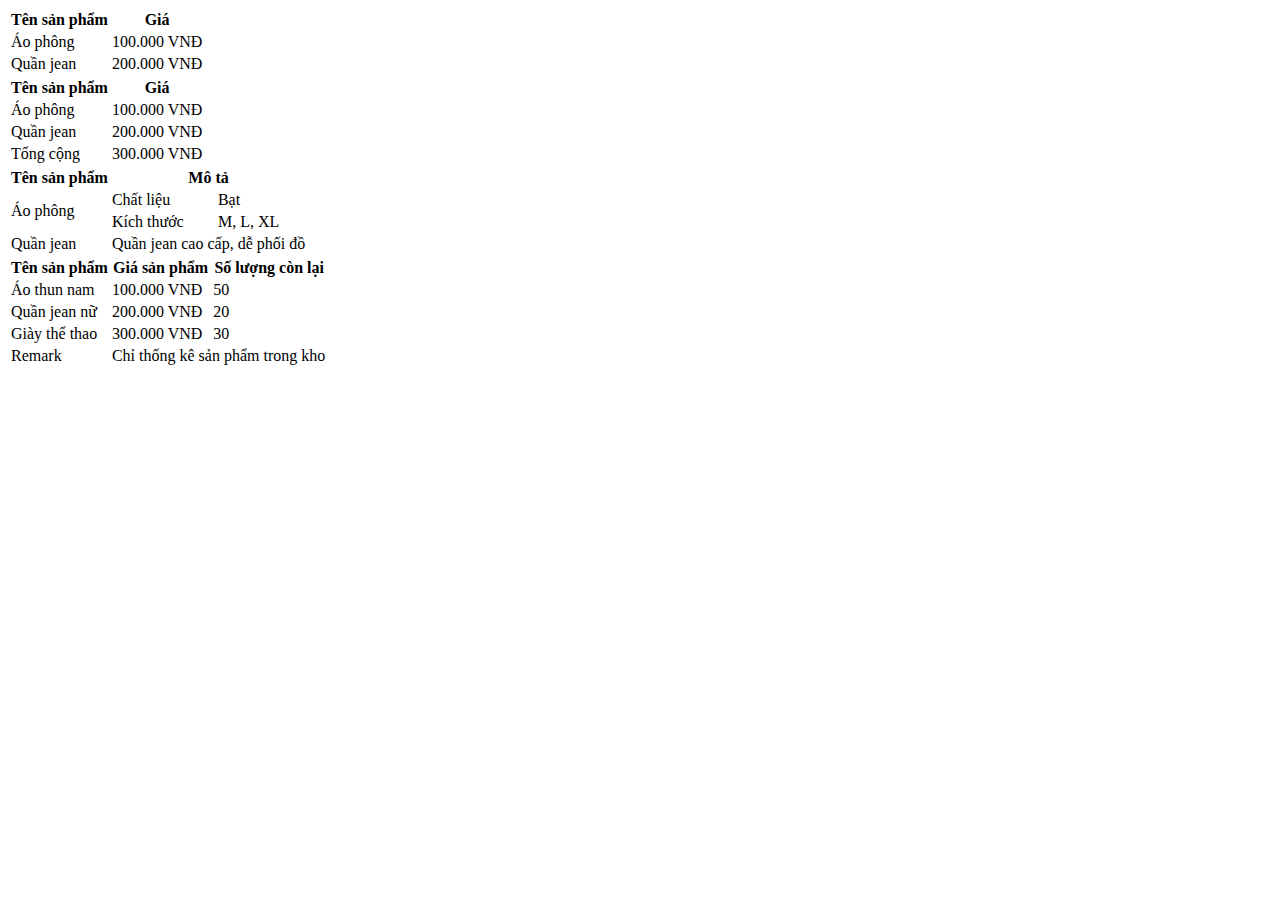
<file: Bài 21/index.html>
﻿<!DOCTYPE html>
<html lang="vi">
  <head>
    <meta charset="UTF-8" />
    <meta name="viewport" content="width=device-width, initial-scale=1.0" />
    <title>Bài 21</title>
  </head>
  <body>
    <!-- Sử dụng cặp thẻ table để vẽ bảng -->
    <!-- Thẻ tr - table row - Đại diện cho một hàng trong bảng HTML -->
    <!-- Thẻ td - table data - Đại diện cho một ô dữ liệu trong bảng HTML -->
    <!-- Thẻ th - table header - Định nghĩa một ô tiêu đề trong bảng HTML -->
    <!-- Ví dụ 1 -->
    <table>
      <tr>
        <th>Tên sản phẩm</th>
        <th>Giá</th>
      </tr>
      <tr>
        <td>Áo phông</td>
        <td>100.000 VNĐ</td>
      </tr>
      <tr>
        <td>Quần jean</td>
        <td>200.000 VNĐ</td>
      </tr>
    </table>

    <!-- Thẻ thead - table header - Định nghĩa phần đầu của bảng (Thường chứa các ô tiêu đề th của các cột trong bảng) -->
    <!-- Thẻ tbody - table body - Định nghĩa phần thân của bảng (Thường chứa các thẻ tr và các ô dữ liệu td tương ứng) -->
    <!-- Thẻ tfoot - table footer - Định nghĩa phần cuối của bảng (Thường chứa các ô chú thích, tổng kết, hoặc thông tin cuối cùng về bảng) -->
    <!-- Ví dụ 2 -->
    <table>
      <thead>
        <tr>
          <th>Tên sản phẩm</th>
          <th>Giá</th>
        </tr>
      </thead>
      <tbody>
        <tr>
          <td>Áo phông</td>
          <td>100.000 VNĐ</td>
        </tr>
        <tr>
          <td>Quần jean</td>
          <td>200.000 VNĐ</td>
        </tr>
      </tbody>
      <tfoot>
        <tr>
          <td>Tổng cộng</td>
          <td>300.000 VNĐ</td>
        </tr>
      </tfoot>
    </table>

    <!-- Thuộc tính colspan và rowspan của thẻ th và td -->
    <!-- colspan - Chỉ định phần tử chiếm bao nhiêu cột -->
    <!-- rowspan - Chỉ định phần tử chiếm bao nhiêu hàng -->
    <!-- Ví dụ 3 -->
    <table>
      <thead>
        <tr>
          <th>Tên sản phẩm</th>
          <th colspan="2">Mô tả</th>
        </tr>
      </thead>
      <tbody>
        <tr>
          <td rowspan="2">Áo phông</td>
          <td>Chất liệu</td>
          <td>Bạt</td>
        </tr>
        <tr>
          <td>Kích thước</td>
          <td>M, L, XL</td>
        </tr>
        <tr>
          <td>Quần jean</td>
          <td colspan="2">Quần jean cao cấp, dễ phối đồ</td>
        </tr>
      </tbody>
    </table>
    <!-- Bài tập -->
    <table>
      <!-- Cú pháp nhanh: thead>tr>th*3 -->
      <thead>
        <tr>
          <th>Tên sản phẩm</th>
          <th>Giá sản phẩm</th>
          <th>Số lượng còn lại</th>
        </tr>
      </thead>
      <!-- Cú pháp nhanh: tbody>tr*3>td*3 -->
      <tbody>
        <tr>
          <td>Áo thun nam</td>
          <td>100.000 VNĐ</td>
          <td colspan="2">50</td>
        </tr>
        <tr>
          <td>Quần jean nữ</td>
          <td>200.000 VNĐ</td>
          <td colspan="2">20</td>
        </tr>
        <tr>
          <td>Giày thể thao</td>
          <td>300.000 VNĐ</td>
          <td colspan="2">30</td>
        </tr>
      </tbody>
      <!-- Cú pháp nhanh: tfoot>tr>td*2 -->
      <tfoot>
        <tr>
          <td>Remark</td>
          <td colspan="2">Chỉ thống kê sản phẩm trong kho</td>
        </tr>
      </tfoot>
    </table>
  </body>
</html>
</file>
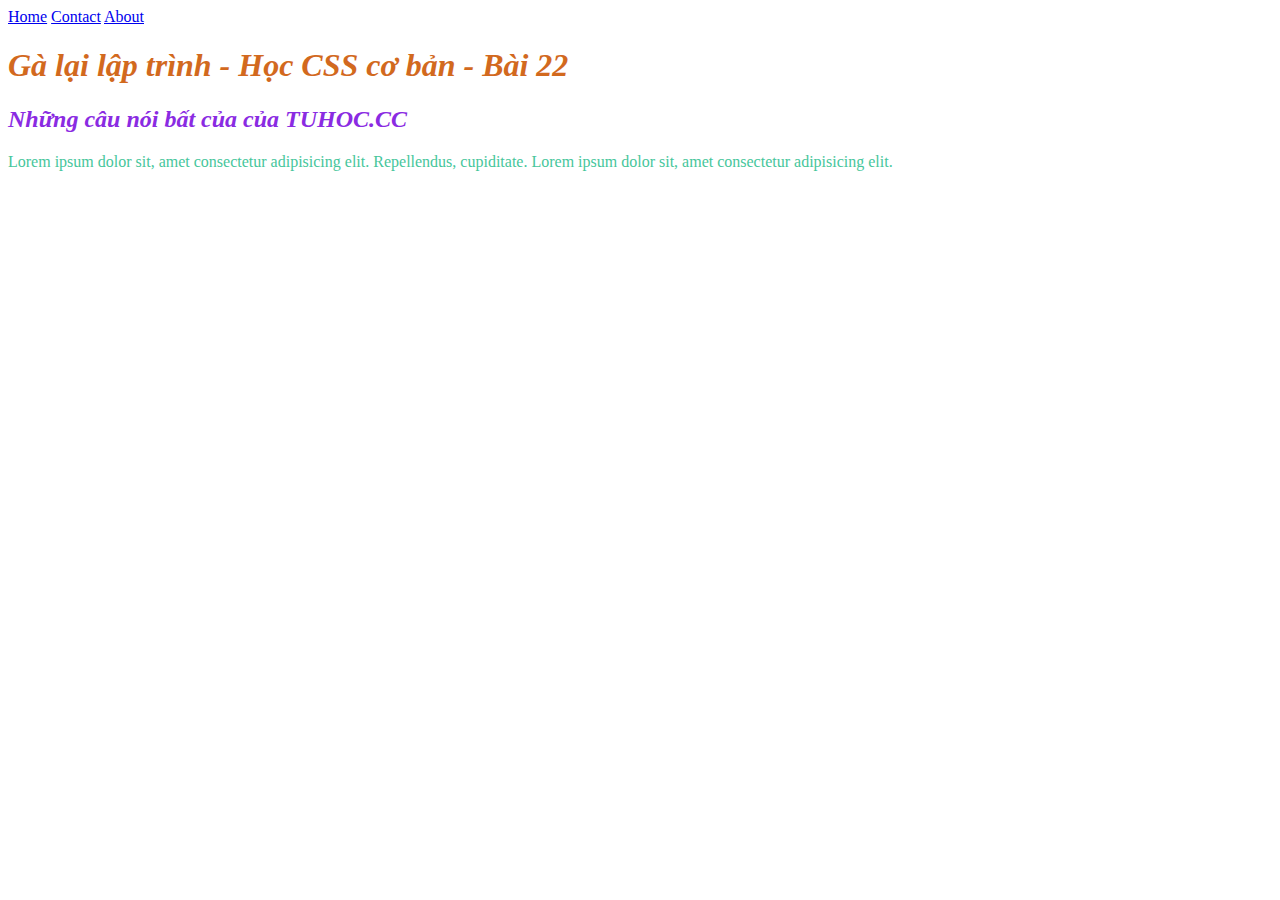
<file: Bài 22/index.html>
﻿<!DOCTYPE html>
<html lang="vi">
  <head>
    <meta charset="UTF-8" />
    <meta name="viewport" content="width=device-width, initial-scale=1.0" />
    <!-- Ví dụ 3 -->
    <link rel="stylesheet" href="style.css" />

    <!-- Ví dụ 2 -->
    <style>
      h2 {
        color: chocolate;
        font-style: italic;
      }
    </style>
    <title>Bài 22 (index)</title>
  </head>
  <body>
    <!-- CSS (Cascading Style Sheet): là một ngôn ngữ được sử dụng để tìm và định dạng lại các phần tử 
    được tạo ra bởi ngôn ngữ đánh dấu (HTML) -->
    <!-- Nếu HTML đóng vai trò định dạng các phần tử trên website như việc tạo ra các đoạn văn bản, các
    tiêu đề, v.v. thì CSS sẽ giúp chúng ta có thể thêm style vào các phần tử HTML đó như đổi bố cục, màu
    sắc trang, đổi màu chữ, font chữ, v.v. -->
    <!-- Có 3 nơi có thể đặt code CSS:
    1. Inline (CSS nội tuyến): <tag style="css" />
    2. Internal (CSS nội bộ): <style> css </style>
    3. External (CSS ngoại tuyến): <link href="style.css"/> -->

    <!-- 1. Inline -->
    <!-- Là cách viết mã CSS ngay bên trong phần tử cơ bản HTML -->
    <!-- Ví dụ 1-->

    <a href="./">Home</a>
    <a href="./contact.html">Contact</a>
    <a href="./about.html">About</a>

    <h1>Gà lại lập trình - Học CSS cơ bản - Bài 22</h1>
    <h2 style="color: blueviolet">Những câu nói bất của của TUHOC.CC</h2>
    <p style="color: rgb(70, 198, 155)">
      Lorem ipsum dolor sit, amet consectetur adipisicing elit. Repellendus,
      cupiditate. Lorem ipsum dolor sit, amet consectetur adipisicing elit.
    </p>

    <!-- 2. Internal -->
    <!-- Là cách viết mã CSS trong cặp thẻ style (đặt trong khối head) -->

    <!-- 3. External -->
    <!-- Trong trường hợp muốn áp dụng cho toàn bộ các file nằm trên trang web, tránh việc phải copy css 
    ra tất cả các file này -->
    <!-- Là cách viết mã CSS thành 1 tệp .css quản lý riêng -->
    <!-- Cần khai báo trong tệp HTML để link đến tệp CSS -->
    <!-- rel="stylesheet" thông báo cho trình duyệt tải tệp CSS được chỉ định và áp dụng các định kiểu trong
    tệp đó cho trang web hiện tại -->

    <!-- Vị trí đặt CSS (Mức độ ưu tiên từ cao -> thấp) -->
    <!-- Inline => Internal => External -->
    <!-- Lưu ý: Trong code ở phần thẻ head của Internal và External, phần khai báo của cách nào ở sau thì sẽ
    ghi đè lên cách trước đó (có mức độ ưu tiên cao hơn) -->
  </body>
</html>
</file>
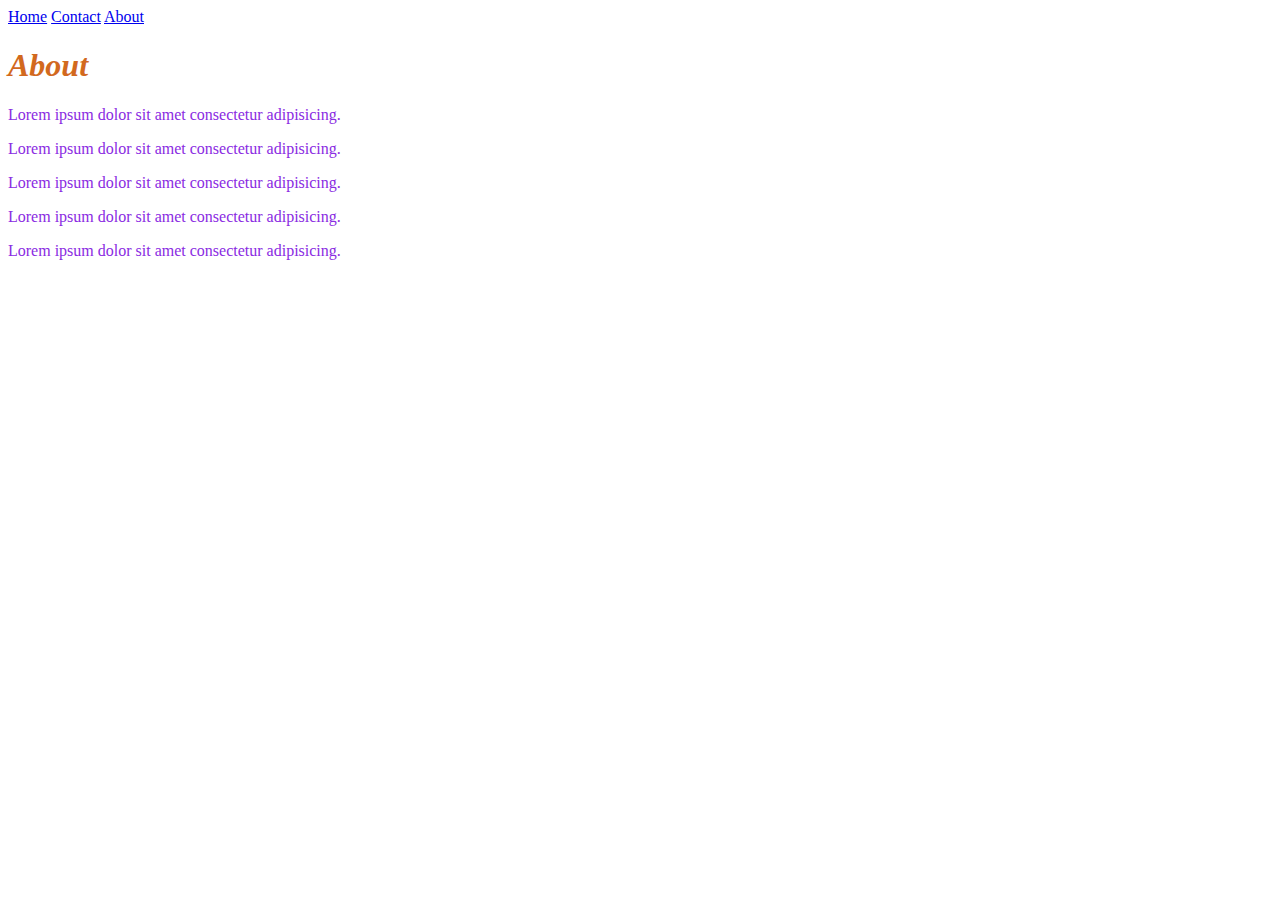
<file: Bài 22/about.html>
﻿<!DOCTYPE html>
<html lang="vi">
  <head>
    <meta charset="UTF-8" />
    <meta name="viewport" content="width=device-width, initial-scale=1.0" />
    <link rel="stylesheet" href="style.css" />
    <title>Bài 22 (About)</title>
  </head>
  <body>
    <a href="./">Home</a>
    <a href="./contact.html">Contact</a>
    <a href="./about.html">About</a>

    <h1>About</h1>
    <p>Lorem ipsum dolor sit amet consectetur adipisicing.</p>
    <p>Lorem ipsum dolor sit amet consectetur adipisicing.</p>
    <p>Lorem ipsum dolor sit amet consectetur adipisicing.</p>
    <p>Lorem ipsum dolor sit amet consectetur adipisicing.</p>
    <p>Lorem ipsum dolor sit amet consectetur adipisicing.</p>
  </body>
</html>
</file>
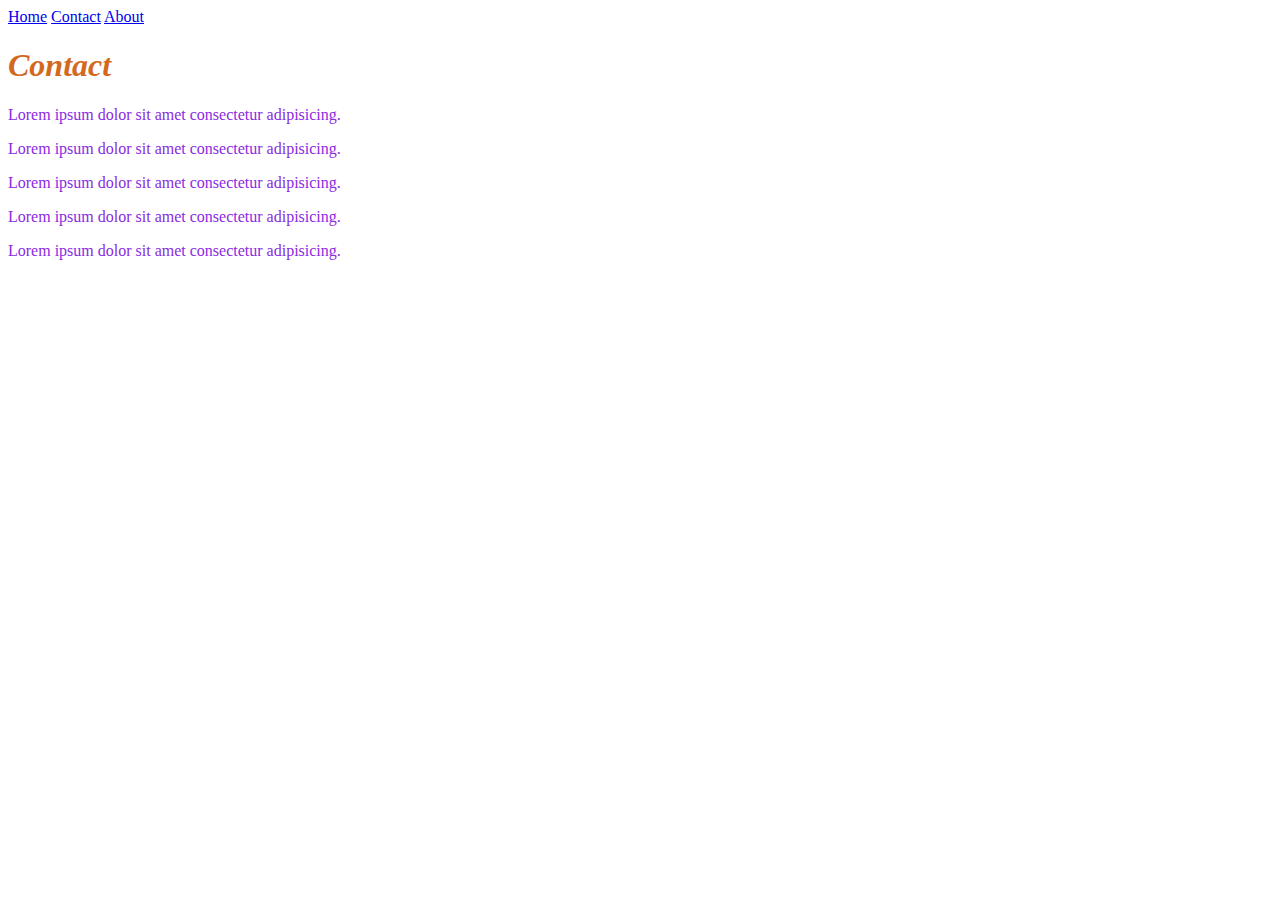
<file: Bài 22/contact.html>
﻿<!DOCTYPE html>
<html lang="vi">
  <head>
    <meta charset="UTF-8" />
    <meta name="viewport" content="width=device-width, initial-scale=1.0" />
    <link rel="stylesheet" href="style.css" />
    <title>Bài 22 (Contact)</title>
  </head>
  <body>
    <a href="./">Home</a>
    <a href="./contact.html">Contact</a>
    <a href="./about.html">About</a>

    <h1>Contact</h1>
    <p>Lorem ipsum dolor sit amet consectetur adipisicing.</p>
    <p>Lorem ipsum dolor sit amet consectetur adipisicing.</p>
    <p>Lorem ipsum dolor sit amet consectetur adipisicing.</p>
    <p>Lorem ipsum dolor sit amet consectetur adipisicing.</p>
    <p>Lorem ipsum dolor sit amet consectetur adipisicing.</p>
  </body>
</html>
</file>
<file: Bài 22/style.css>
﻿h1 {
  color: chocolate;
  font-style: italic;
}

p {
  color: blueviolet;
}
</file>
